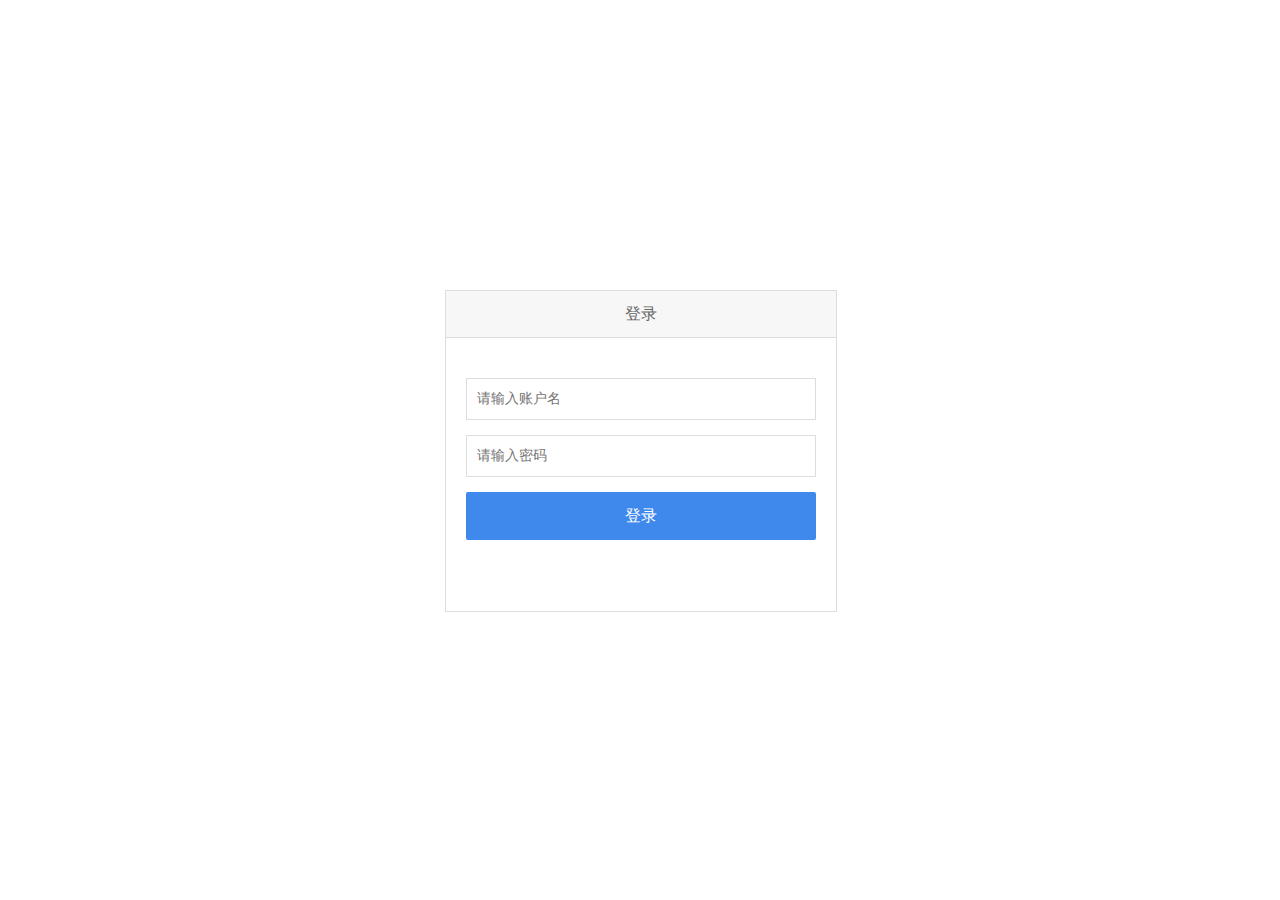
<file: login.html>
<!DOCTYPE html>
<html>
<head>
<meta http-equiv="Content-Type" content="text/html; charset=utf-8" />
<title>登陆页</title>
<style>
*{
	margin:0;
	padding:0;
	font-family:"微软雅黑";
	font-size:12px;
}
.box{
	width:390px;
	height:320px;
	border:solid 1px #ddd;
	background:#FFF;
	position:absolute;
	left:50%;
	top:50%;
	margin-left:-195px;
	margin-top:-160px;
}
.box h2{
	font-weight:normal;
	color:#666;
	font-size:16px;
	line-height:46px;
	height:46px;
	overflow:hidden;
	text-align:center;
	border-bottom:solid 1px #ddd;
	background:#f7f7f7;
}
.input_box{
	width:350px;
	padding-bottom:15px;
	margin:0 auto;
	overflow:hidden;
}
.input_box input{
	float:left;
	width:348px;
	height:40px;
	font-size:14px;
	border:solid 1px #ddd;
	text-indent:10px;
	outline:none;
	line-height:40px;
}
.input_box button{
	width:350px;
	height:48px;
	background:#3f89ec;
	border:none;
	border-radius:2px;
	outline:none;
	cursor:pointer;
	font-size:16px;
	color:#FFF;
}
#error_box{
	height:40px;
	width:350px;
	margin:0 auto;
	line-height:40px;
	color:#fc4343;
}
</style>
<script>
//长度必须在6~20位之间
//开头不能为数字
//只能包含小写字母和数字
//数字：48~57
//小写字母：97~122
//innerHTML
function fnLogin(){
	var oUname = document.getElementById("uname");
	var oUpass = document.getElementById("upass");
	var oError = document.getElementById("error_box");
	var isNotError = true;
	if(oUname.value.length > 20 || oUname.value.length < 6){
		oError.innerHTML = "用户名长度必须在6~20位之间";
		isNotError = false;
		return;
		
	}else if(oUname.value.charCodeAt(0) >= 48 && oUname.value.charCodeAt(0) <= 57){
		oError.innerHTML = "用户名开头不能为数字";
		isNotError = false;
		return;
	}else{
		for(var i=0; i<oUname.value.length; i++){
			if((oUname.value.charCodeAt(i) > 122 || oUname.value.charCodeAt(i) < 97) && (oUname.value.charCodeAt(i) > 57 || oUname.value.charCodeAt(i) < 48)){
				oError.innerHTML = "用户名只能包含小写字母和数字";
				isNotError = false;
				return;
			}
		}
	}
	if(oUpass.value.length > 20 || oUpass.value.length < 6){
		oError.innerHTML = "密码长度必须在6~20位之间";
		isNotError = false;
		return;
	}
	oError.innerHTML = "登录成功";
}
</script>
</head>
<body>
<div class="box">
	<h2>登录</h2>
    <div id="error_box"></div>
    <div class="input_box">
    	<input type="text" placeholder="请输入账户名" id="uname"/>
    </div>
    <div class="input_box">
    	<input type="password" placeholder="请输入密码" id="upass"/>
    </div>
    <div class="input_box">
    	<button onclick="fnLogin()">登录</button>
    </div>
</div>
</body>
</html>
</file>
